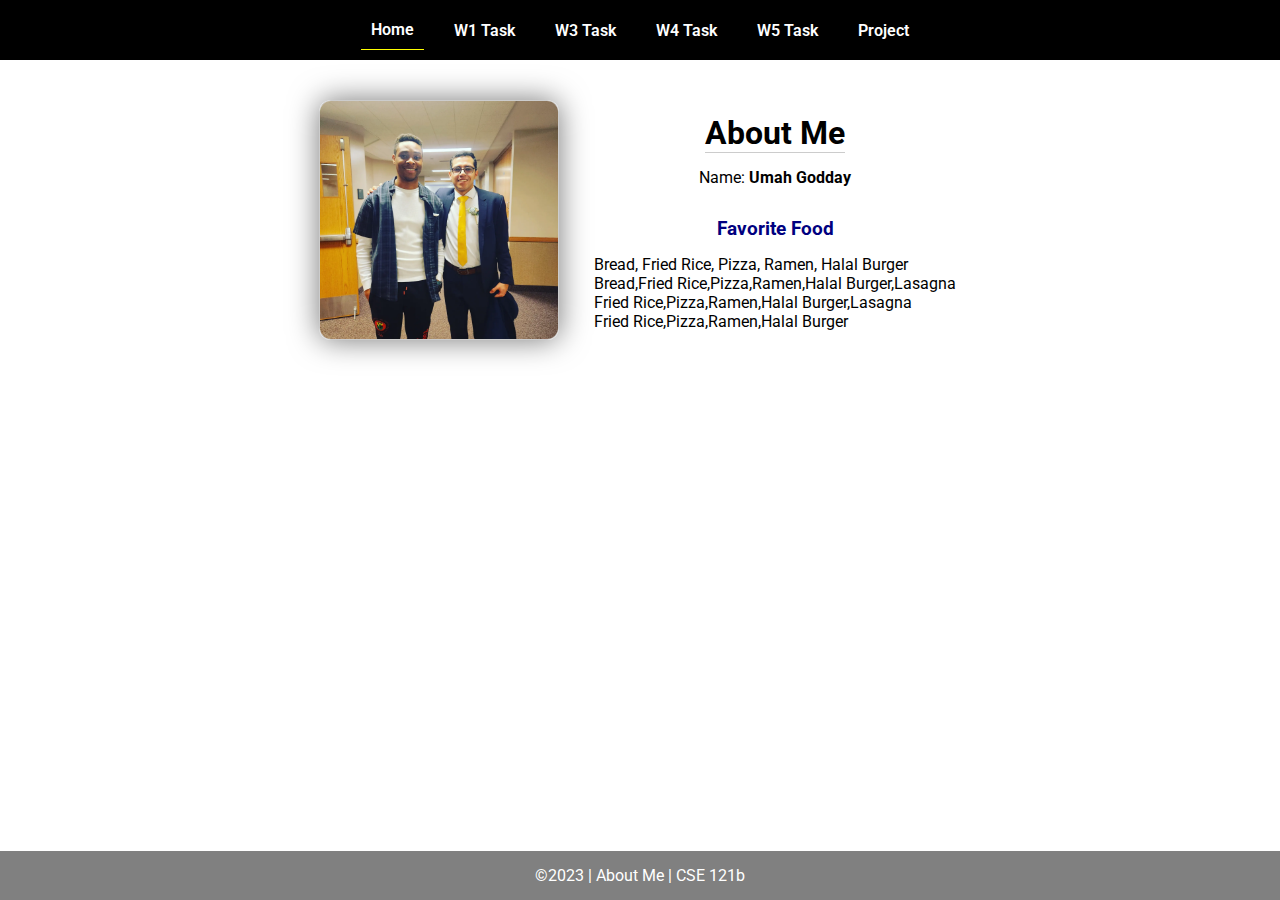
<file: index.html>
<!DOCTYPE html>
<html lang="en">

<head>
  <meta charset="UTF-8">
  <meta name="viewport" content="width=device-width, initial-scale=1.0">
  <title>About Me | CSE 121b | W02: Programming Tasks</title>
  <link rel="preconnect" href="https://fonts.googleapis.com">
  <link rel="preconnect" href="https://fonts.gstatic.com" crossorigin>
  <link href="https://fonts.googleapis.com/css2?family=Roboto:wght@400;600&display=swap"
    rel="stylesheet">
  <link rel="stylesheet" href="styles/main.css">
</head>

<body>
  <nav>
    <ul id="menu">
      <li><a id="toggleMenu">&equiv;</a></li>
      <li><a href="index.html" class="active">Home</a></li>
      <li><a href="w01-task.html">W1 Task</a></li>
      <li><a href="w03-task.html">W3 Task</a></li>
      <li><a href="w04-task.html">W4 Task</a></li>
      <li><a href="w05-task.html">W5 Task</a></li>
      <li><a href="project.html">Project</a></li>
    </ul>
  </nav>
  <main id="home">
    <picture>
      <img src="images/myself.jpg" alt="Placeholder Image">
    </picture>
    <section>
      <h1>About Me</h1>
      <div class="info">Name: <span id="name"></span></div>
      <h2>Favorite Food</h2>
      <div class="block" id="food"></div>
    </section>
  </main>
  <footer>
    &copy;<span id="year"></span> | About Me | CSE 121b
  </footer>
  <script src="scripts/main.js"></script>
  <script src="scripts/w02-task.js"></script>
</body>

</html>
</file>
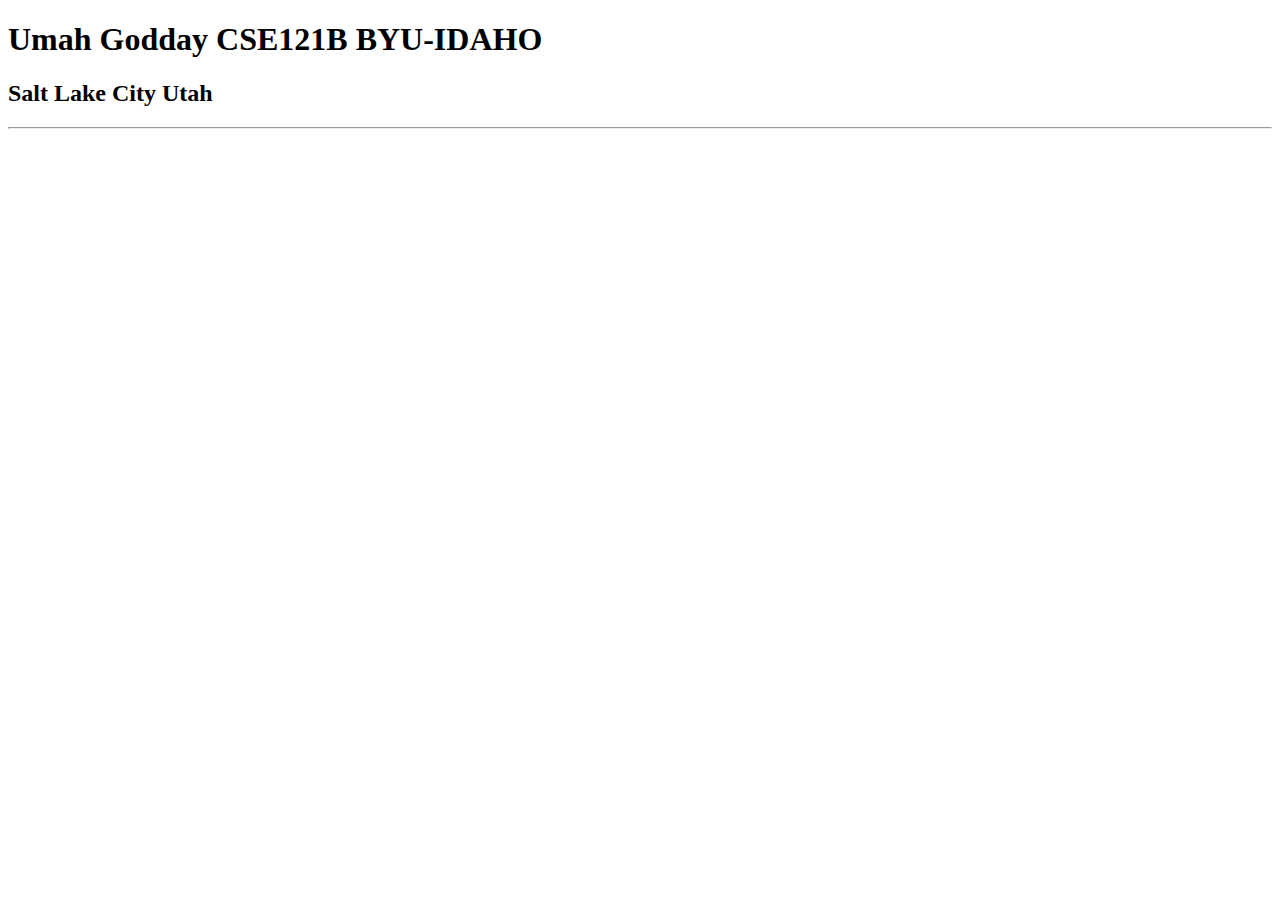
<file: index-old.html>
<!DOCTYPE html>
<html lang="en">
<head>
    <meta charset="UTF-8">
    <meta name="viewport" content="width=device-width, initial-scale=1.0">
    <title>
        Umah Godday
        CSE121B
        BYU-IDAHO
    </title>
</head>
<body>
    <h1>
        Umah Godday
        CSE121B
        BYU-IDAHO

    </h1>
    <h2>
        Salt Lake City Utah
    </h2>
    <hr>
    
</body>
</html>
</file>
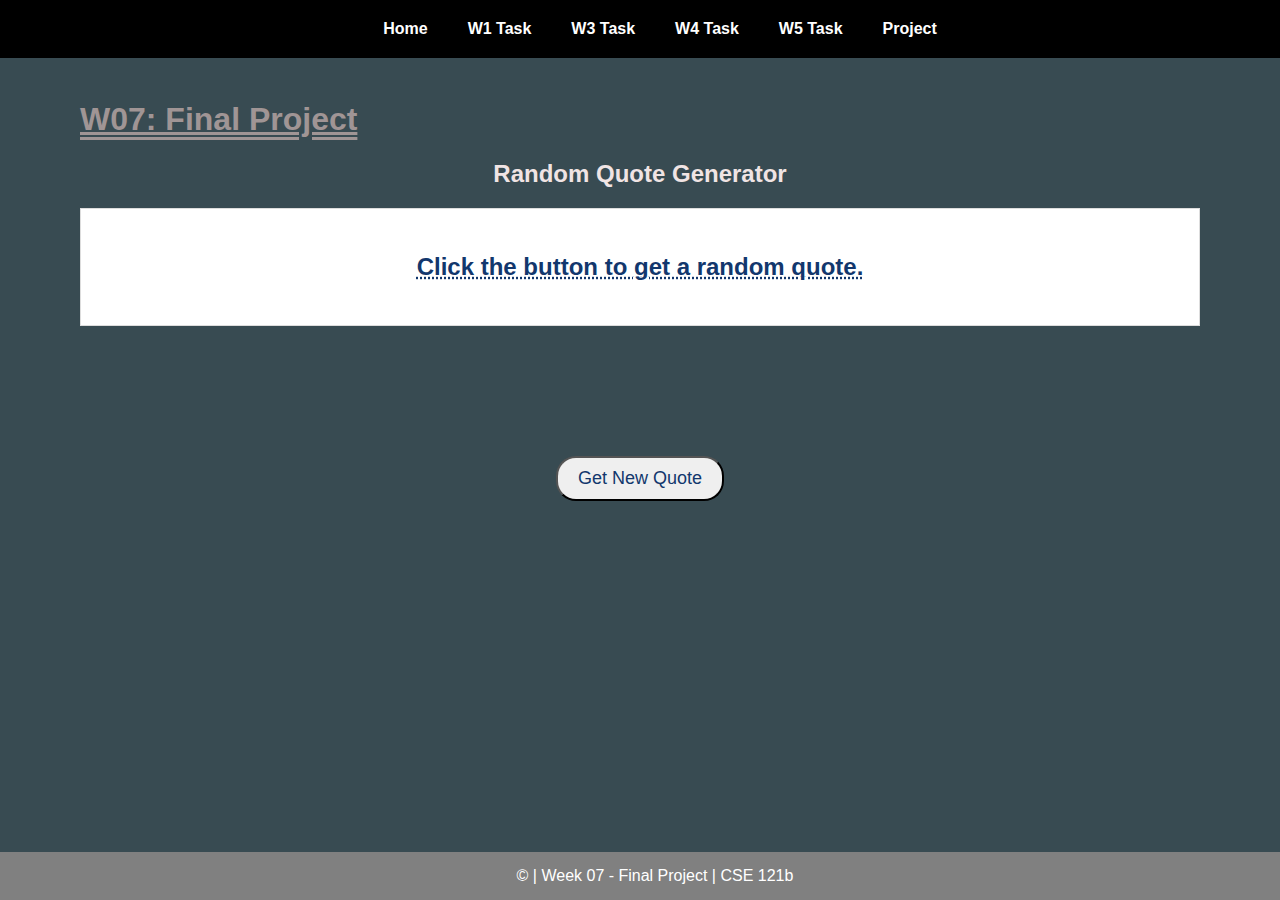
<file: project.html>
<!DOCTYPE html>
<html lang="en">
<head>
    <meta charset="UTF-8">
    <meta name="viewport" content="width=device-width, initial-scale=1.0">
    <title>Random Quote Generator</title>
    <link rel="stylesheet" href="styles/final.css">
</head>
<body>
    

    <nav>
        <ul id="menu">
          <li><a id="toggleMenu">&equiv;</a></li>
          <li><a href="index.html">Home</a></li>
          <li><a href="w01-task.html">W1 Task</a></li>
          <li><a href="w03-task.html">W3 Task</a></li>
          <li><a href="w04-task.html">W4 Task</a></li>
          <li><a href="w05-task.html" class="active">W5 Task</a></li>
          <li><a href="project.html">Project</a></li>
        </ul>
      </nav>

    <div class="container">
        <h1>W07: Final Project</h1>
        <h2>Random Quote Generator</h2>
        <div class="quote-container">
            <p id="quote">Click the button to get a random quote.</p>
        </div>
        <!-- <button id="generate-btn">Generate Quote</button> -->  
    </div>
    
    <div id="loader" class="hidden"></div>
  <div id="quote-box">
    <!-- <h3 id="quote"></h3> -->
    <p id="author"></p>
  </div>
  <button id="new-quote-button">Get New Quote</button>
      <footer>
        &copy;<span id="year"></span> | Week 07 - Final Project | CSE 121b
      </footer>
   <script type="module" src="./script/final.js"></script>
</body>
</html>
</file>
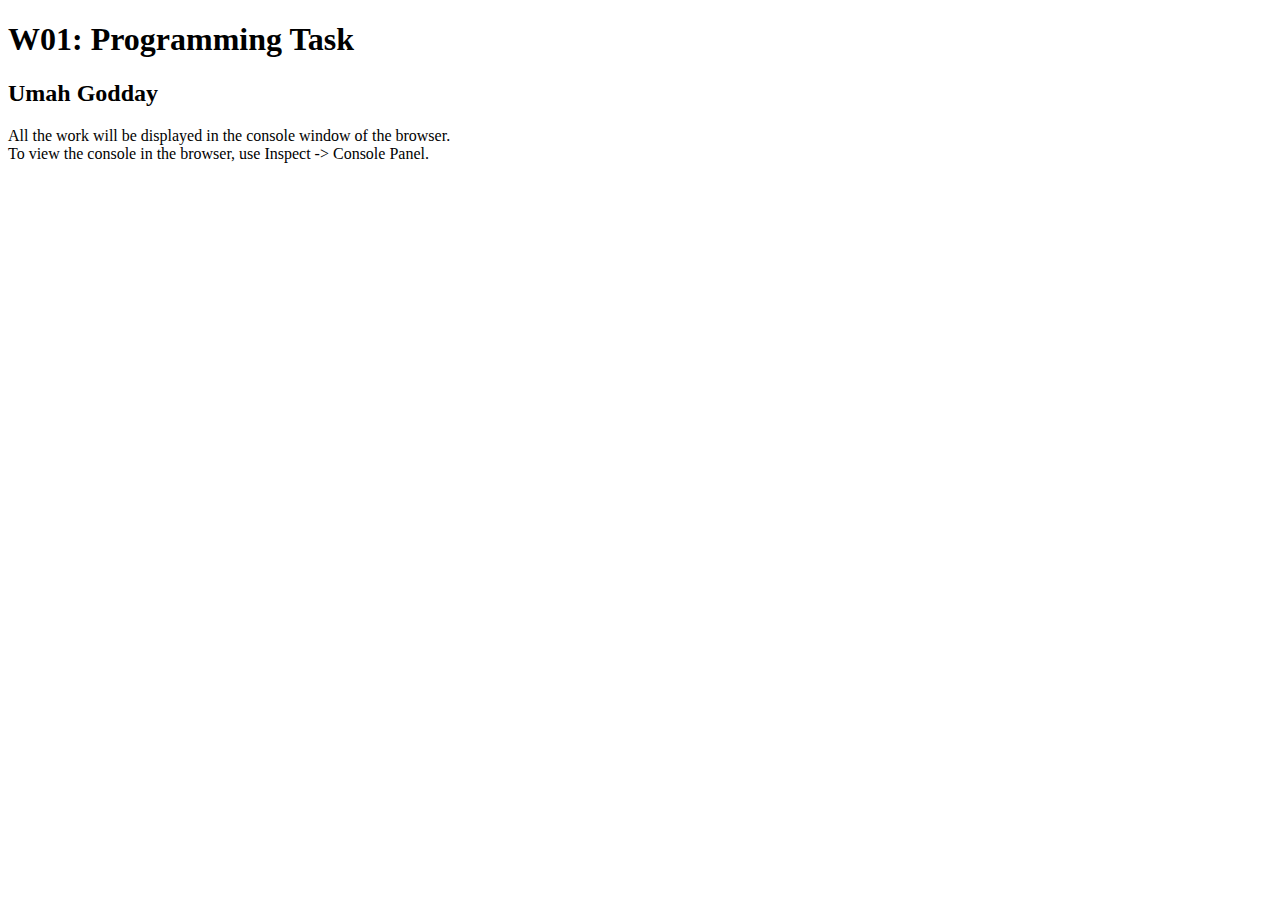
<file: w01-task.html>
<!DOCTYPE html>
<html lang="en">

<head>
  <meta charset="UTF-8">
  <meta name="viewport" content="width=device-width, initial-scale=1.0">
  <title>W01: Programming Task</title>
</head>

<body>
  <h1>W01: Programming Task</h1>
  <h2>Umah Godday</h2>
  <p>All the work will be displayed in the console window of the browser.
    <br>To view the console in the browser, use Inspect -> Console Panel.
  </p>

  <script src="w01-task.js"></script>

</body>
</html>
</file>
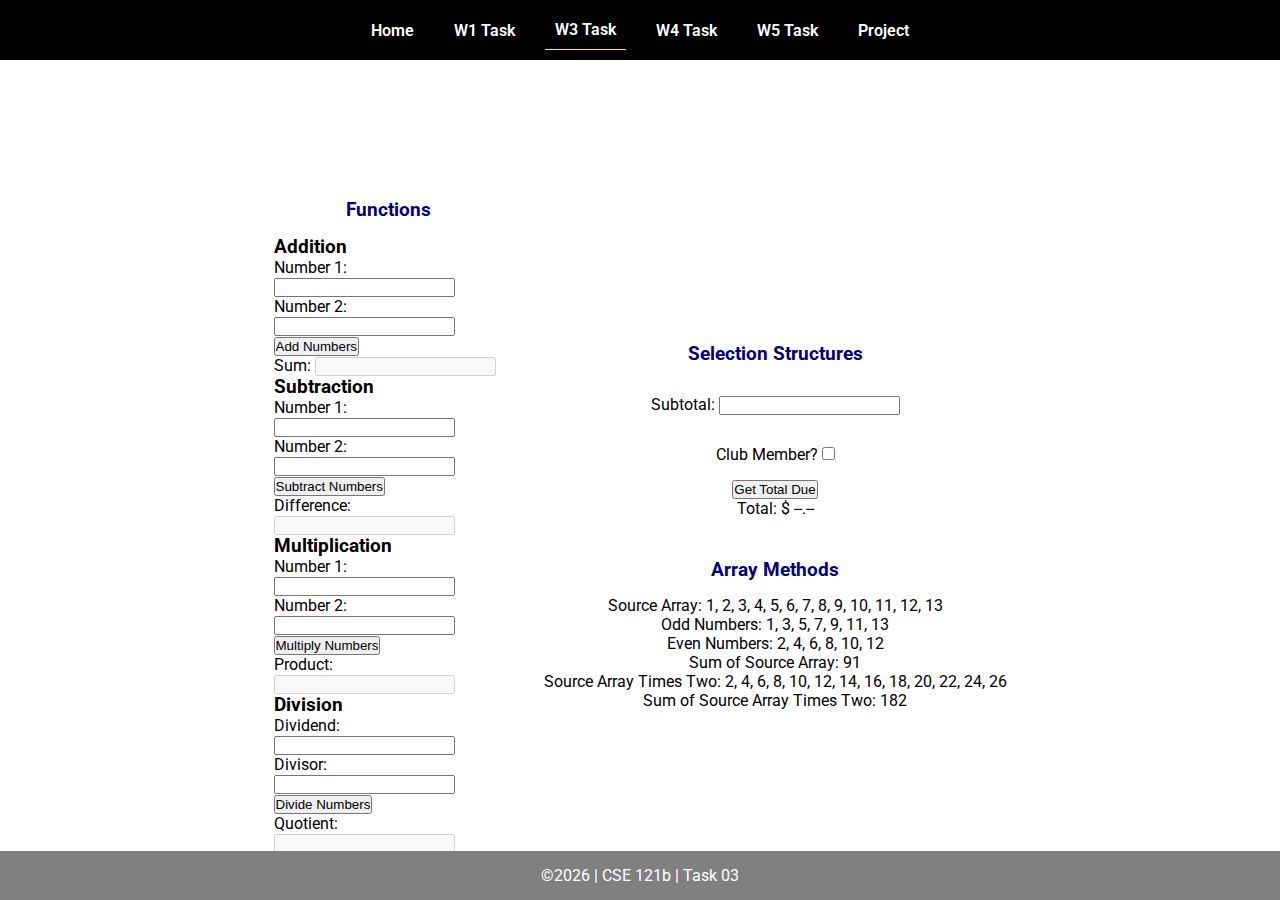
<file: w03-task.html>
<!DOCTYPE html>
<html lang="en">

<head>
    <meta charset="UTF-8">
    <meta name="viewport" content="width=device-width, initial-scale=1.0">
    <title>CSE 121b | W03: Programming Tasks</title>
    <link rel="preconnect" href="https://fonts.googleapis.com">
    <link rel="preconnect" href="https://fonts.gstatic.com" crossorigin>
    <link href="https://fonts.googleapis.com/css2?family=Roboto:wght@400;600&display=swap"
        rel="stylesheet">
    <link rel="stylesheet" href="styles/main.css">
</head>

<body>
    <nav>
        <ul id="menu">
            <li><a id="toggleMenu">&equiv;</a></li>
            <li><a href="index.html">Home</a></li>
            <li><a href="w01-task.html">W1 Task</a></li>
            <li><a href="w03-task.html" class="active">W3 Task</a></li>
            <li><a href="w04-task.html">W4 Task</a></li>
            <li><a href="w05-task.html">W5 Task</a></li>
            <li><a href="project.html">Project</a></li>
        </ul>
    </nav>>
    <header>
        <h1>W03: Programming Tasks</h1>
    </header>
    <main id="task3">
        <section id="section1">
            <h2>Functions</h2>
            <article>
                <h3>Addition</h3>
                <div>
                    <label for="add1">Number 1:</label>
                    <input type="text" id="add1" name="add1">
                </div>
                <div>
                    <label for="add2">Number 2:</label>
                    <input type="text" id="add2" name="add2">
                </div>
                <div>
                    <input type="button" id="addNumbers" value="Add Numbers">
                </div>
                <div>
                    <label for="sum">Sum:</label>
                    <input type="text" id="sum" name="sum" disabled>
                </div>
            </article>
            <article>
                <h3>Subtraction</h3>
                <div>
                    <label for="subtract1">Number 1:</label>
                    <input type="text" id="subtract1" name="subtract1">
                </div>
                <div>
                    <label for="subtract2">Number 2:</label>
                    <input type="text" id="subtract2" name="subtract2">
                </div>
                <div>
                    <input type="button" id="subtractNumbers" value="Subtract Numbers">
                </div>
                <div>
                    <label for="difference">Difference:</label>
                    <input type="text" id="difference" name="difference" disabled>
                </div>
            </article>
            <article>
                <h3>Multiplication</h3>
                <div>
                    <label for="factor1">Number 1:</label>
                    <input type="text" id="factor1" name="factor1">
                </div>
                <div>
                    <label for="factor2">Number 2:</label>
                    <input type="text" id="factor2" name="factor2">
                </div>
                <div>
                    <input type="button" id="multiplyNumbers" value="Multiply Numbers">
                </div>
                <div>
                    <label for="product">Product:</label>
                    <input type="text" id="product" name="product" disabled>
                </div>
            </article>
            <article>
                <h3>Division</h3>
                <div>
                    <label for="dividend">Dividend:</label>
                    <input type="text" id="dividend" name="dividend">
                </div>
                <div>
                    <label for="divisor">Divisor:</label>
                    <input type="text" id="divisor" name="divisor">
                </div>
                <div>
                    <input type="button" id="divideNumbers" value="Divide Numbers">
                </div>
                <div>
                    <label for="quotient">Quotient:</label>
                    <input type="text" id="quotient" name="quotient" disabled>
                </div>
            </article>
        </section>
        <div>
            <section id="section2">
                <h2>Selection Structures</h2>
                <label class="right">Subtotal:
                    <input type="number" id="subtotal" size="5">
                </label>
                <label class="middle right">
                    Club Member?
                    <input type="checkbox" id="member">
                </label>
                <div class="right">
                    <input type="button" id="getTotal" value="Get Total Due">
                </div>
                <div class="right">Total:
                    <span class="larger" id="total">$ --.--</span>
                </div>
            </section>
            <section id="section3">
                <h2>Array Methods</h2>
                <p>
                    Source Array: <span id="array"></span>
                </p>
                <p>
                    Odd Numbers: <span id="odds"></span>
                </p>
                <p>
                    Even Numbers: <span id="evens"></span>
                </p>
                <p>
                    Sum of Source Array: <span id="sumOfArray"></span>
                </p>
                <p>
                    Source Array Times Two: <span id="multiplied"></span>
                </p>
                <p>
                    Sum of Source Array Times Two: <span id="sumOfMultiplied"></span>
                </p>
            </section>
        </div>
    </main>
    <footer>
        &copy;<span id="year"></span> | CSE 121b | Task 03
    </footer>
    <script src="scripts/main.js"></script>
    <script>
        document.getElementById("year").innerHTML = new Date().getFullYear();
    </script>
    <script src="scripts/w03-task.js"></script>
</body>

</html>
</file>
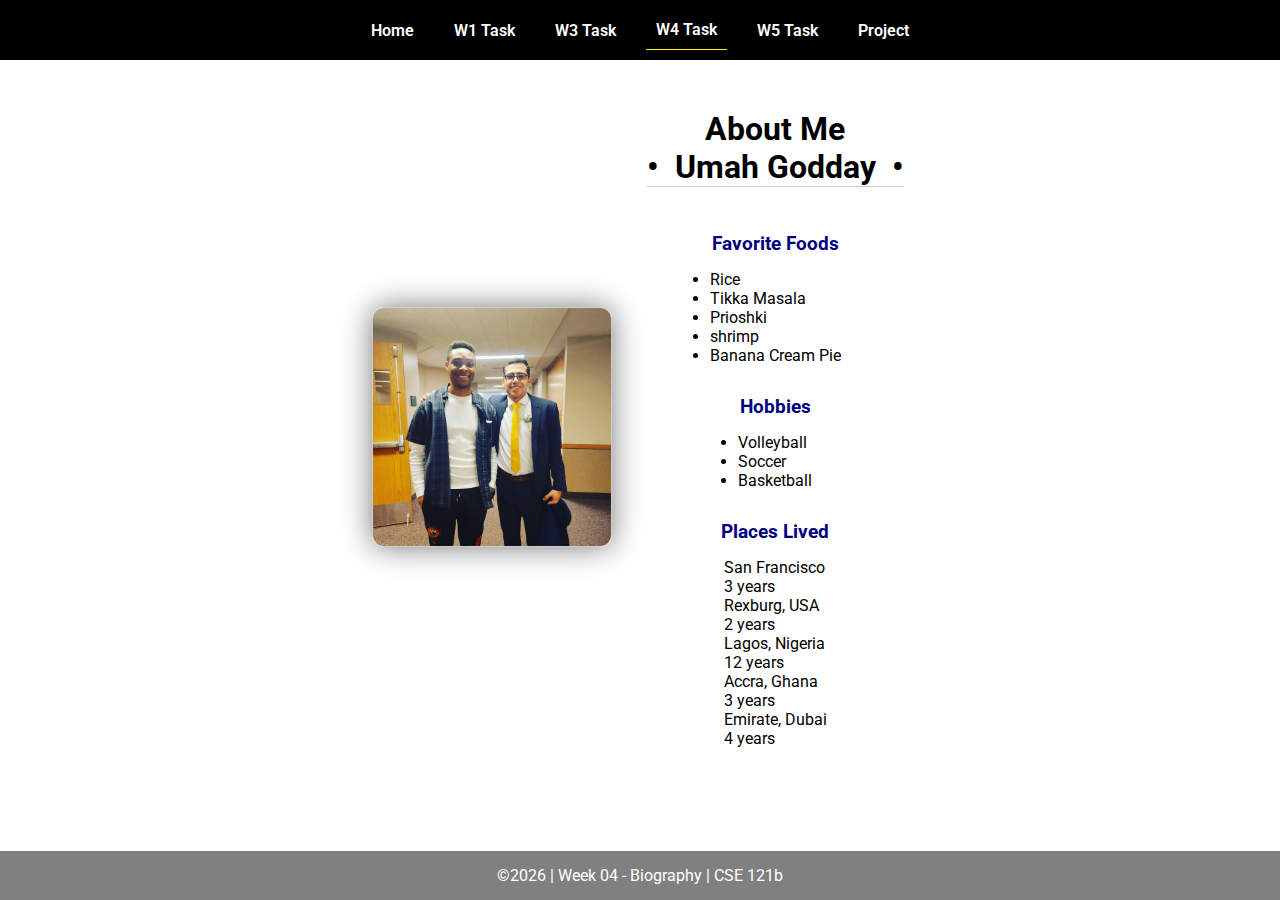
<file: w04-task.html>
<!DOCTYPE html>
<html lang="en">

<head>
  <meta charset="UTF-8">
  <meta name="viewport" content="width=device-width, initial-scale=1.0">
  <title>CSE 121b | W04: Programming Tasks</title>
  <link rel="preconnect" href="https://fonts.googleapis.com">
  <link rel="preconnect" href="https://fonts.gstatic.com" crossorigin>
  <link href="https://fonts.googleapis.com/css2?family=Roboto:wght@400;600&display=swap"
    rel="stylesheet">
  <link rel="stylesheet" href="styles/main.css">
</head>

<body>
  <nav>
    <ul id="menu">
      <li><a id="toggleMenu">&equiv;</a></li>
      <li><a href="index.html">Home</a></li>
      <li><a href="w01-task.html">W1 Task</a></li>
      <li><a href="w03-task.html">W3 Task</a></li>
      <li><a href="w04-task.html" class="active">W4 Task</a></li>
      <li><a href="w05-task.html">W5 Task</a></li>
      <li><a href="project.html">Project</a></li>
    </ul>
  </nav>
  <main id="home">
    <picture>
      <img id="photo" src="images/myself.jpg" alt="Placeholder Image">
    </picture>
    <section>
      <h1>About Me<br>• &nbsp;<span id="name"></span>&nbsp; •</h1>
      <h2>Favorite Foods</h2>
      <ul id="favorite-foods"></ul>
      <h2>Hobbies</h2>
      <ul id="hobbies"></ul>
      <h2>Places Lived</h2>
      <dl id="places-lived"></dl>
    </section>
  </main>

  <footer>
    &copy;<span id="year"></span> | Week 04 - Biography | CSE 121b
  </footer>
  <script src="scripts/main.js"></script>
  <script>
    document.getElementById("year").innerHTML = new Date().getFullYear();
  </script>
  <script src="scripts/w04-task.js"></script>
</body>

</html>
</file>
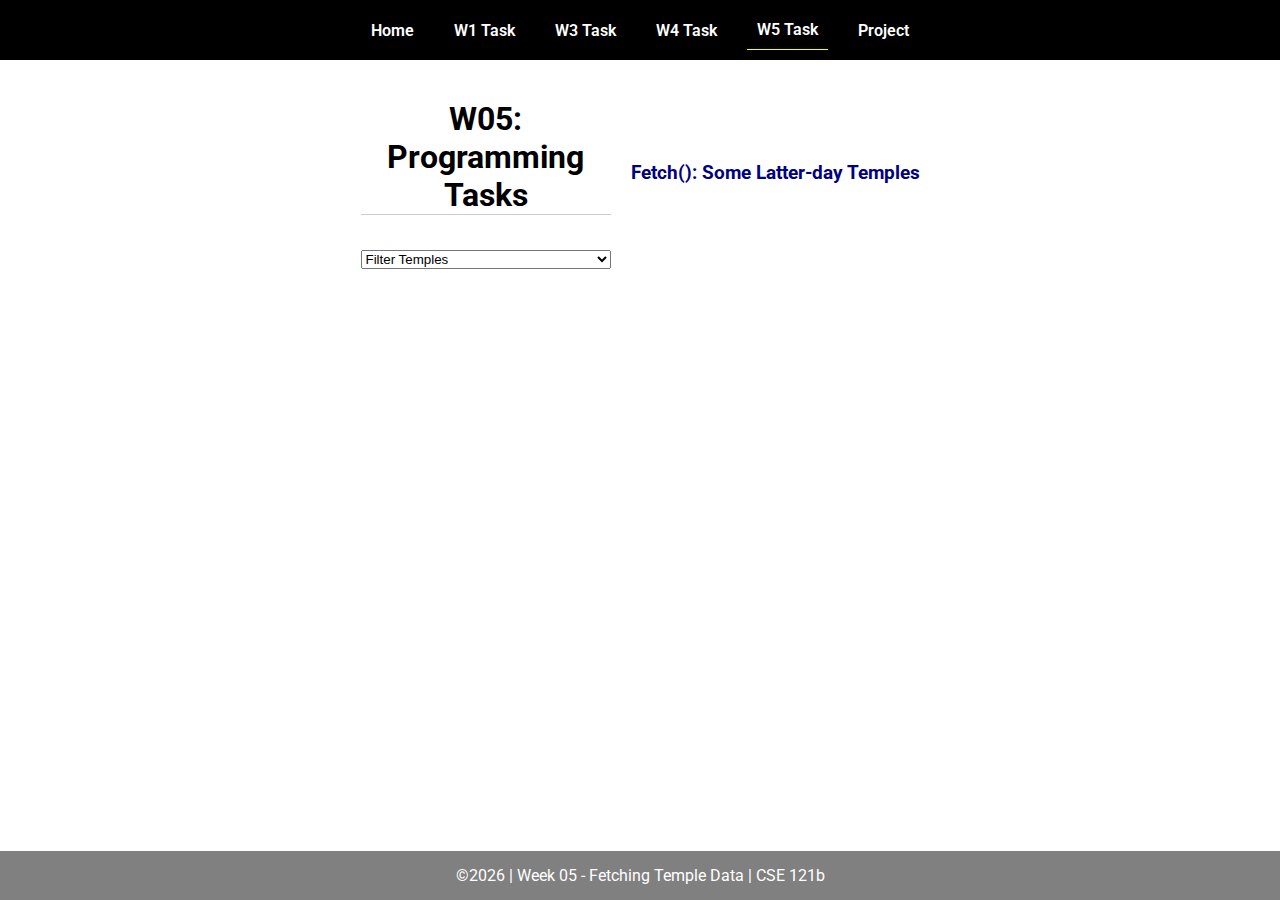
<file: w05-task.html>
<!DOCTYPE html>
<html lang="en">

<head>
  <meta charset="UTF-8">
  <meta name="viewport" content="width=device-width, initial-scale=1.0">
  <title>CSE 121b | W05: Programming Tasks</title>
  <link rel="preconnect" href="https://fonts.googleapis.com">
  <link rel="preconnect" href="https://fonts.gstatic.com" crossorigin>
  <link href="https://fonts.googleapis.com/css2?family=Roboto:wght@400;600&display=swap"
    rel="stylesheet">
  <link rel="stylesheet" href="styles/main.css">
</head>

<body>
  <nav>
    <ul id="menu">
      <li><a id="toggleMenu">&equiv;</a></li>
      <li><a href="index.html">Home</a></li>
      <li><a href="w01-task.html">W1 Task</a></li>
      <li><a href="w03-task.html">W3 Task</a></li>
      <li><a href="w04-task.html">W4 Task</a></li>
      <li><a href="w05-task.html" class="active">W5 Task</a></li>
      <li><a href="project.html">Project</a></li>
    </ul>
  </nav>
  <main id="gridly">
    <h1>W05: Programming Tasks</h1>
    <h2>Fetch(): Some Latter-day Temples</h2>

    <select id="sortBy" title="Choose a data filter.">
      <option value="" disabled selected>Filter Temples</option>
      <option value="utah">Utah</option>
      <option value="notutah">Outside of Utah</option>
      <option value="older">Built Before 1950</option>
      <option value="all">No Filter</option>
    </select>

    <div id="temples">
    </div>
  </main>


  <footer>
    &copy;<span id="year"></span> | Week 05 - Fetching Temple Data | CSE 121b
  </footer>
  <script src="scripts/main.js"></script>
  <script>
    document.getElementById("year").innerHTML = new Date().getFullYear();
  </script>
  <script src="scripts/w05-task.js"></script>
</body>

</html>
</file>
<file: styles/main.css>
/* Universal Selector */
* {
    margin: 0;
    padding: 0;
    box-sizing: border-box;
}

/* HTML Selectors */
body {
    font-family: 'Roboto', Helvetica, sans-serif;
}

nav {
    background-color: black;
    width: 100%;
    position: fixed;
    top: 0;
}

nav ul {
    display: flex;
    flex-direction: column;
    align-items: center;
    max-width: fit-content;
    margin: 0 auto;
}

nav ul li {
    flex: 1 1 auto;
}

nav ul li:first-child {
    display: block;
    font-size: 2rem;
}

nav ul li:first-child a {
    padding: 1px 10px;
}

nav ul li {
    display: none;
    list-style: none;
    margin: 10px;
}

nav ul li a {
    display: block;
    padding: 10px;
    text-decoration: none;
    font-weight: 600;
    color: white;
    text-align: center;
}

nav ul li a:hover {
    background-color: #efefef;
    color: black;
}

h1, h2 {
    text-align: center;
    margin-bottom: 15px;

}

h1 {
border-bottom: 1px solid #ccc;
}

h2 {
    font-size: 1.2rem;
    color: navy;
    text-align: center;
    margin-top: 30px;
}

main {
    margin-top: 125px;
    display: grid;
    grid-template-columns: 1fr;
    grid-gap: 20px;
    align-items: center;
    justify-content: center;
}

picture {
    margin: 0 auto;
}

picture img {
    width: 240px;
    height: auto;
    border-radius: 5%;
    border: 1px solid #ccc;
    box-shadow: 0 0 30px #777;
}

section {
    display: flex;
    flex-direction: column;
    align-items: center;
    margin: 10px
}

label {
    margin: 15px 0;
}

footer {
    background-color: gray;
    color: white;
    padding: 15px;
    text-align: center;
    width: 100%;
    position: fixed;
    bottom: 0;
}

/* Class Selectors */
.active {
    border-bottom: 1px solid yellow;
}

.open li {
    display: block;
}

.block {
    display: block;
}

/* ID Selectors */

/* Media Queries */
@media only screen and (min-width: 32.5em) {
    nav ul {
        flex-direction: row;
    }

    nav ul li:first-child {
        display: none;
    }

    nav ul li {
        display: block;
    }

    main {
        margin: 100px auto 20px;
        grid-template-columns: 250px 1fr;
        max-width: -moz-fit-content;
        max-width: fit-content;

    }

}
</file>
<file: styles/final.css>
body {
    font-family: Arial, sans-serif;
    background-color: #384b52; 
    margin: 0;
    padding: 0;
    transition: background-color 1s;
    justify-content: center;
}
body, html {
    height: 100%;
}
.container {
    text-align: center;
    padding: 80px;
    
}

#loader {
    position: absolute;
    border: 5px solid #f3f3f3;
    border-top: 5px solid #3498db;
    border-radius: 50%;
    width: 50px;
    height: 50px;
    animation: spin 1s linear infinite;
    z-index: 1000;
}



#quote-box {
    text-align: center;
    margin-top: 20px;
    margin-bottom: 1px;
    z-index: 1;
}

.hidden {
    display:contents;
}

#author {
    font-size: 20px;
    font-style: italic;
    color: #87afea;
  }

#quote {
    font-size: 24px;
    font-weight: bold;
    color: #12376d;
    text-decoration: dotted underline;
}

h1 {
    color: #a09595;
    text-align: left;
    text-decoration: double underline;
}

h2 {
    color: #f0e4e4;

}

h3 {
    margin-bottom: -50px;
    margin-top: -50px;
}
.quote-container {
    background-color: #ffffff;
    border: 1px solid #ddd;
    padding: 20px;
    margin-top: 20px;
    
}



/* button {
    background-color: #0074cc;
    color: #fff;
    border: none;
    padding: 10px 20px;
    cursor: pointer;
} */
button {
    display: block;
    margin: 20px auto;
    padding: 10px 20px;
    font-size: 18px;
    color: #12376d;
    border-radius: 20px;
    margin-top: 50px;
  }

button:hover {
    background-color: #4a4d3e;
}
footer {
    background-color: gray;
    color: white;
    padding: 15px;
    text-align: center;
    width: 100%;
    position: fixed;
    bottom: 0;
}
nav {
    background-color: black;
    width: 100%;
    position: fixed;
    top: 0;
}

nav ul {
    display: flex;
    flex-direction: column;
    align-items: center;
    max-width: fit-content;
    margin: 0 auto;
}

nav ul li {
    flex: 1 1 auto;
}

nav ul li:first-child {
    display: block;
    font-size: 2rem;
}

nav ul li:first-child a {
    padding: 1px 10px;
}

nav ul li {
    display: none;
    list-style: none;
    margin: 10px;
}

nav ul li a {
    display: block;
    padding: 10px;
    text-decoration: none;
    font-weight: 600;
    color: white;
    text-align: center;
}

nav ul li a:hover {
    background-color: #efefef;
    color: black;
    text-decoration: underline;
}

@keyframes spin {
    0% { transform: rotate(0deg); }
    100% { transform: rotate(360deg); }
}

@media only screen and (min-width: 32.5em) {
    nav ul {
        flex-direction: row;
    }

    nav ul li:first-child {
        display: none;
    }

    nav ul li {
        display: block;
    }

    main {
        margin: 100px auto 20px;
        grid-template-columns: 250px 1fr;
        max-width: -moz-fit-content;
        max-width: fit-content;

    }

}
</file>
